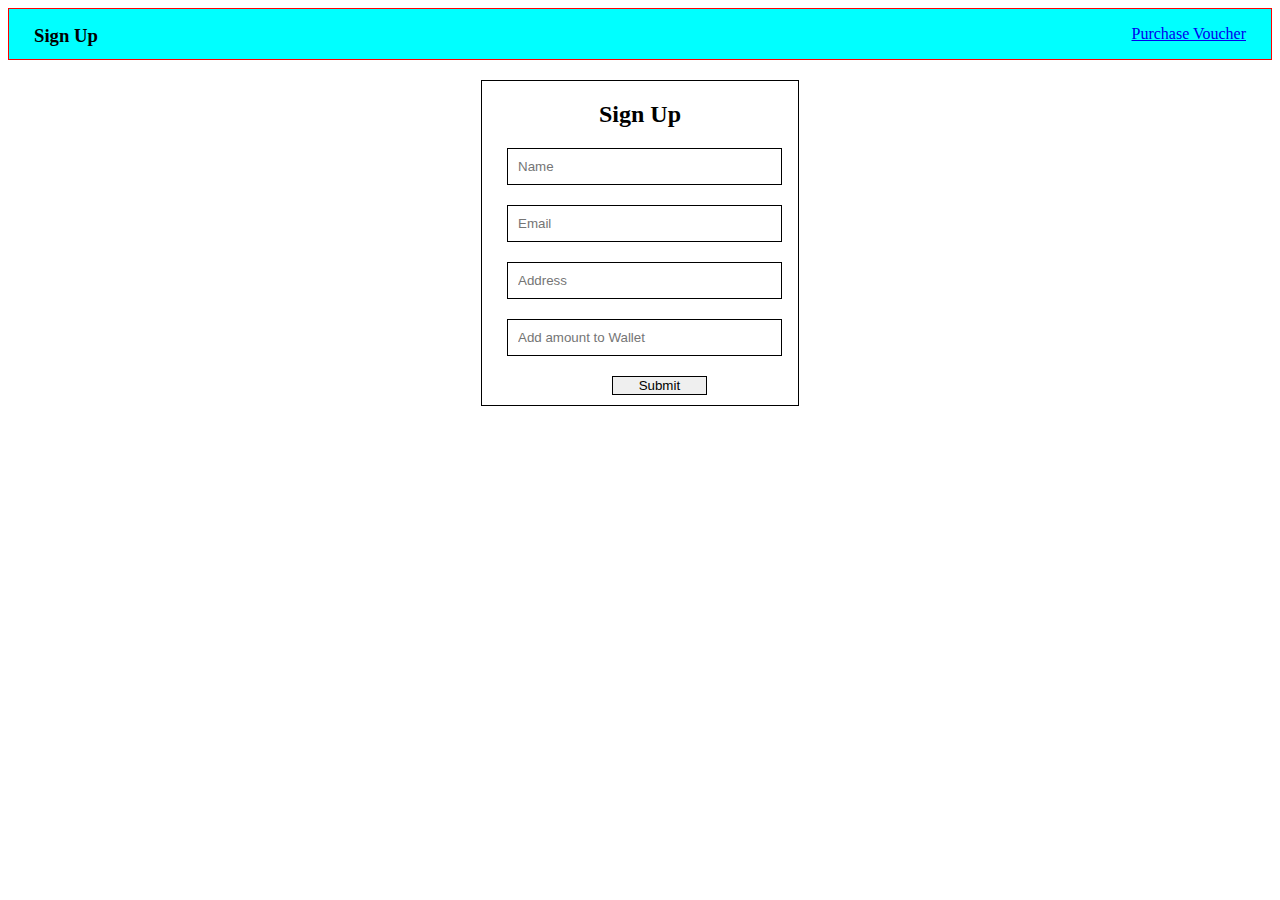
<file: index.html>
<!DOCTYPE html>
<html lang="en">
  <head>
    <meta charset="UTF-8" />
    <meta http-equiv="X-UA-Compatible" content="IE=edge" />
    <meta name="viewport" content="width=device-width, initial-scale=1.0" />
    <title>Home</title>
    <link rel="stylesheet" href="./styles/index.css">
  </head>
  <body>
    <div id="navbar"> 
      <h3>Sign Up</h3>
      <a href="voucher.html">Purchase Voucher</a>
    </div>
    <div id="container">
      <h2>Sign Up</h2>
      <form>
        <input type="text" id="name" placeholder="Name" required/>
        <input type="email" id="email" placeholder="Email" required/>
        <input type="text" id="address" placeholder="Address" required/>
        <input type="number" id="amount" placeholder="Add amount to Wallet" required/>
        <button id="submit">Submit</button>
      </form>
    </div>
    <!-- - name input box :- "name"
  - email input box :- "email"
  - Address input box :- "address"
  - Amount input box :- "amount" 
  - Submit button :- "submit"
  - The user will be stored with key:- "user"
  - The input fields should become empty after submitting -->
  </body>
</html>
<script src="./scripts/main.js"></script>
</file>
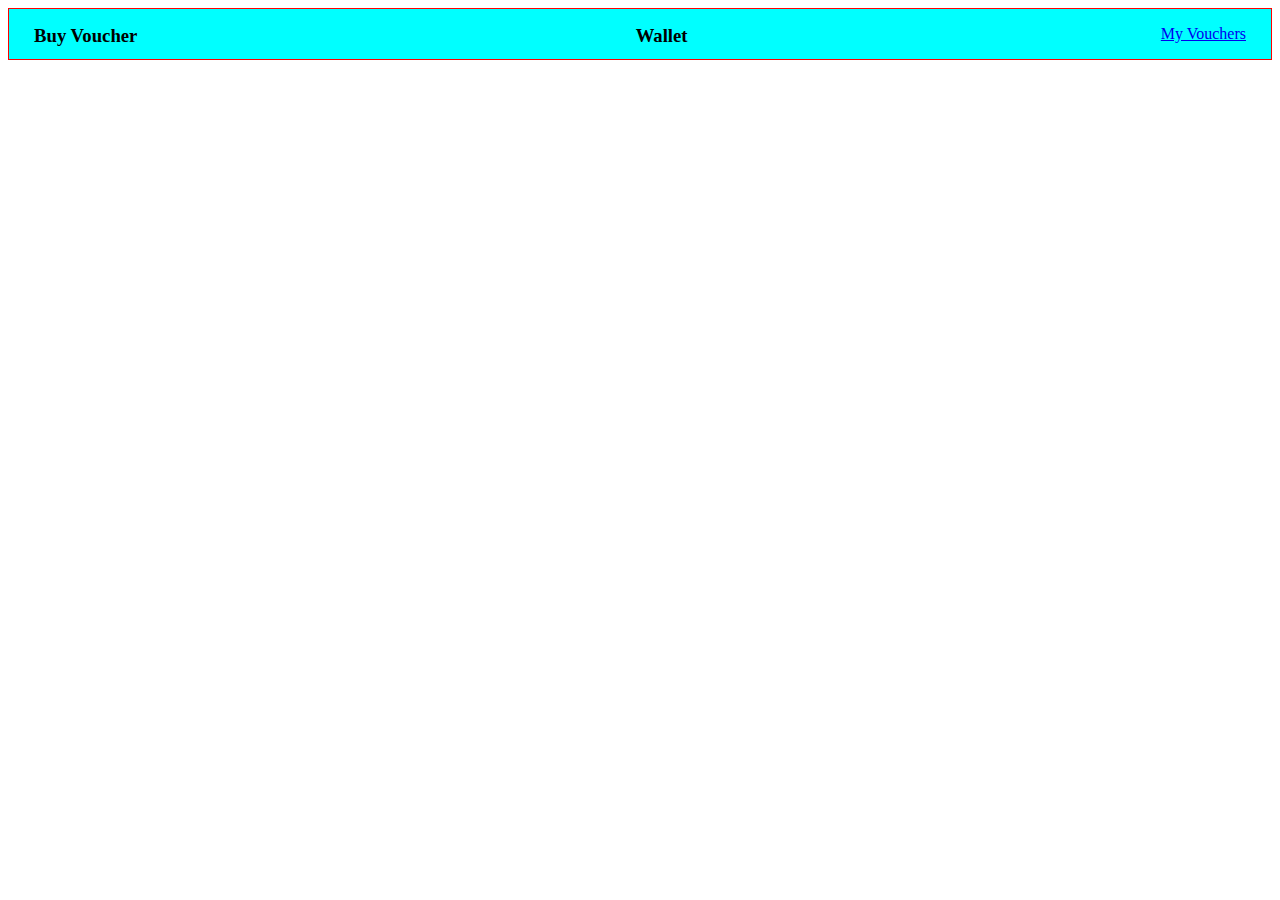
<file: voucher.html>
<!DOCTYPE html>
<html lang="en">
  <head>
    <meta charset="UTF-8" />
    <meta http-equiv="X-UA-Compatible" content="IE=edge" />
    <meta name="viewport" content="width=device-width, initial-scale=1.0" />
    <title>Document</title>
    <link rel="stylesheet" href="./styles/voucher.css">
  </head>
  <body>
    <div id="navbar"> 
      <h3>Buy Voucher</h3>
      <h3 id="wallet_balance">Wallet</h3>
      <a href="purchase.html">My Vouchers</a>
    </div>
    <div id="voucher_list">
    <!-- Wallet balence id:- "wallet_balance" (only number). -->
    <!-- - The voucher card will have class :- "voucher".
  - All the vouchers will be appended inside div with id "voucher_list".
  - Buy button will have class:- "buy_voucher"
  - All the purchased voucher will be stored with key :- "purchase". -->
    </div>
  </body>
</html>
<script src="./scripts/voucher.js"></script>
</file>
<file: styles/index.css>
#navbar{
    height: 50px;
    display: flex;
    background-color: aqua;
    border: 1px solid red;
    justify-content: space-between;
}
#navbar h3{
    margin-top: 16px;
    margin-left: 25px;
}
#navbar a{
    margin-top: 16px;
    margin-right: 25px;
}
#container{
    width: 25%;
    margin: auto;
    margin-top: 20px;
    border: 1px solid black;
}
#container h2{
    text-align: center;
}
#name{
    width: 80%;
    padding: 10px;
    margin-left: 25px;
    border: 1px solid black;
}
#email{
    width: 80%;
    padding: 10px;
    margin-top: 20px;
    margin-left: 25px;
    border: 1px solid black;
}
#address{
    width: 80%;
    padding: 10px;
    margin-top: 20px;
    margin-left: 25px;
    border: 1px solid black;
}
#amount{
    width: 80%;
    padding: 10px;
    margin-top: 20px;
    margin-left: 25px;
    border: 1px solid black;
}
#submit{
    width: 30%;
    margin-top: 20px;
    margin-left: 130px;
    margin-bottom: 10px;
    border: 1px solid black;
}
</file>
<file: styles/voucher.css>
#navbar{
    height: 50px;
    display: flex;
    background-color: aqua;
    border: 1px solid red;
    justify-content: space-between;
}
#navbar h3{
    margin-top: 16px;
    margin-left: 25px;
}
#navbar a{
    margin-top: 16px;
    margin-right: 25px;
}
#voucher_list{
    /* border: 1px solid red; */
    display: grid;
    grid-template-columns: repeat(4,1fr);
    gap: 20px;
}
.voucher{
    border: 1px solid black;
}
#img{
    height: 350px;
    width: 90%;
    margin-left: 18px;
}
#namee{
    text-align: center;
}
#price{
    text-align: center;
}
.buy_voucher{
    margin-left: 160px;
    margin-bottom: 10px;
}
</file>
